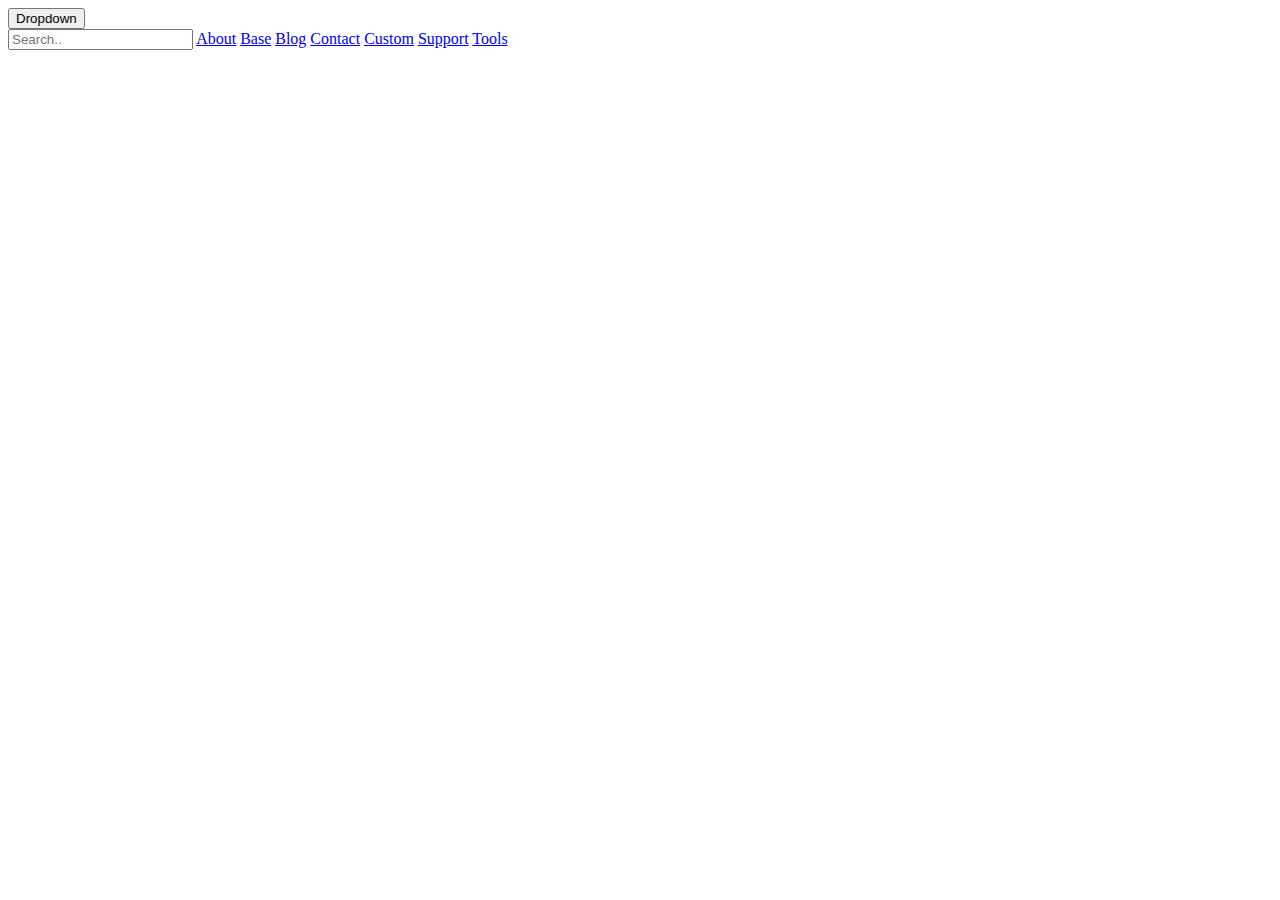
<file: dropdown.html>
<!DOCTYPE html>
<html>
<head>
	<title>asdasd</title>
</head>
<body>
	<div>
		<div class="dropdown">
		<button onclick="myFunction()" class="dropbtn">Dropdown</button>
		  <div id="myDropdown" class="dropdown-content">
		    <input type="text" placeholder="Search.." id="myInput" onkeyup="filterFunction()">
		    <a href="#about">About</a>
		    <a href="#base">Base</a>
		    <a href="#blog">Blog</a>
		    <a href="#contact">Contact</a>
		    <a href="#custom">Custom</a>
		    <a href="#support">Support</a>
		    <a href="#tools">Tools</a>
		  </div>
		</div>
	</div>
</body>
</html>
</file>
